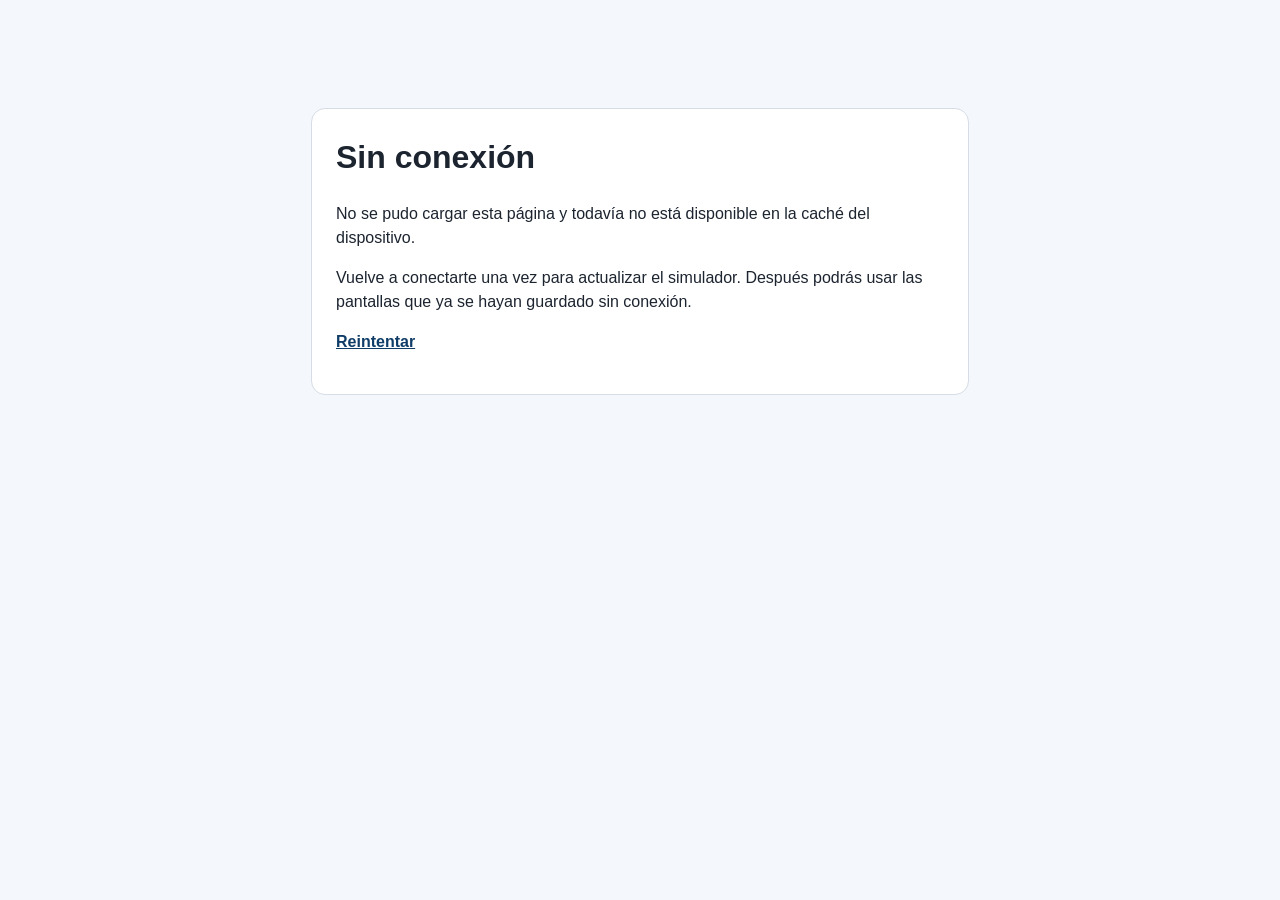
<file: offline.html>
<!DOCTYPE html>
<html lang="es">
<head>
  <meta charset="utf-8">
  <meta name="viewport" content="width=device-width, initial-scale=1, viewport-fit=cover">
  <meta name="theme-color" content="#0f3d68">
  <title>Sin conexión · CT-GenAI</title>
  <style>
    :root {
      color-scheme: light dark;
      font-family: "Segoe UI", "Liberation Sans", sans-serif;
      color: #1c2430;
      background: #f4f7fb;
    }
    @media (prefers-color-scheme: dark) {
      :root { color: #e6edf3; background: #0e141b; }
      main { background: #18222d; border-color: #314252; }
      a { color: #9ec4e8; }
    }
    body { margin: 0; line-height: 1.5; }
    main {
      max-width: 38rem;
      margin: 12vh auto 1rem;
      padding: 1.5rem;
      border: 1px solid #d5dde6;
      border-radius: 14px;
      background: #fff;
    }
    h1 { margin-top: 0; }
    a { color: #0f3d68; font-weight: 700; }
  </style>
</head>
<body>
  <main>
    <h1>Sin conexión</h1>
    <p>No se pudo cargar esta página y todavía no está disponible en la caché del dispositivo.</p>
    <p>Vuelve a conectarte una vez para actualizar el simulador. Después podrás usar las pantallas que ya se hayan guardado sin conexión.</p>
    <p><a href="./">Reintentar</a></p>
  </main>
</body>
</html>
</file>
